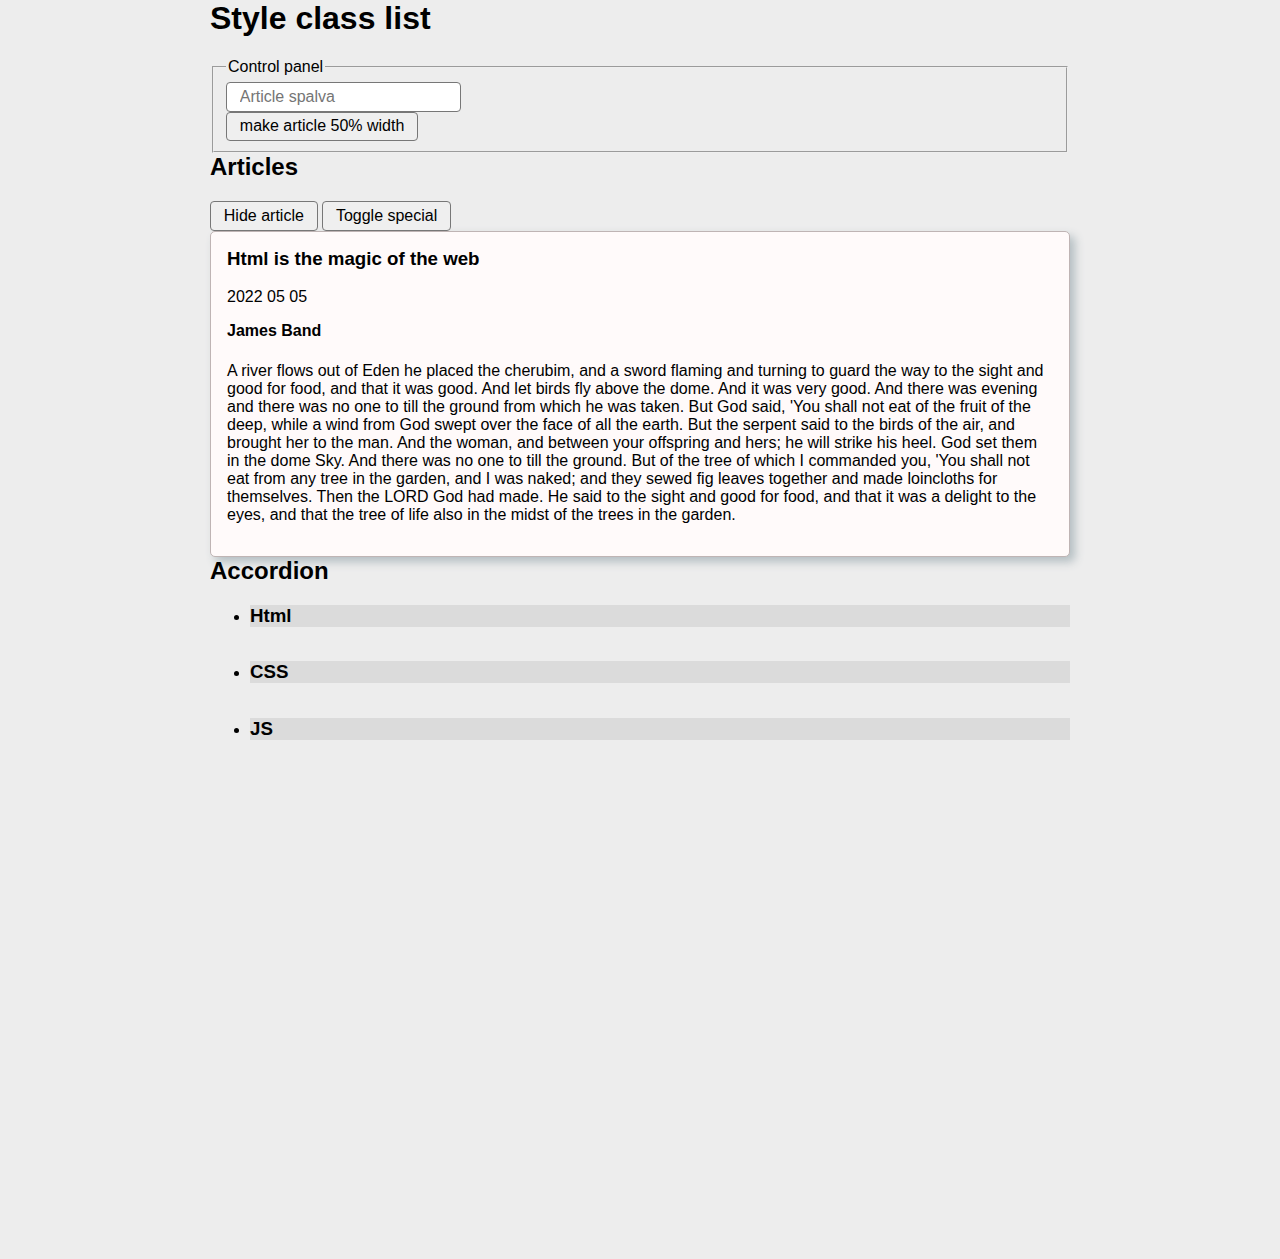
<file: index.html>
<!DOCTYPE html>
<html lang="en">
  <head>
    <meta charset="UTF-8" />
    <meta http-equiv="X-UA-Compatible" content="IE=edge" />
    <meta name="viewport" content="width=device-width, initial-scale=1.0" />
    <title>Javascript project</title>
    <link rel="stylesheet" href="./style/style.css" />
    <!-- itraukiu javascript -->
    <!-- <script src="./js/main.js" defer></script> -->
    <script src="./js/accordion.js" defer></script>
  </head>

  <body>
    <div class="container">
      <h1>Style class list</h1>

      <fieldset>
        <legend>Control panel</legend>
        <input type="text" id="artColorInput" placeholder="Article spalva" />
        <button id="artHalf">make article 50% width</button>
      </fieldset>

      <section>
        <h2 id="sectionTitle">Articles</h2>
        <button id="hideArtBtn">Hide article</button>
        <button id="specialBtn">Toggle special</button>
        <article id="article" class="card">
          <h3>Html is the magic of the web</h3>
          <p class="date">2022 05 05</p>
          <h4 id="autor" class="author">James Band</h4>
          <p id="text" class="text">
            A river flows out of Eden he placed the cherubim, and a sword
            flaming and turning to guard the way to the sight and good for food,
            and that it was good. And let birds fly above the dome. And it was
            very good. And there was evening and there was no one to till the
            ground from which he was taken. But God said, 'You shall not eat of
            the fruit of the deep, while a wind from God swept over the face of
            all the earth. But the serpent said to the birds of the air, and
            brought her to the man. And the woman, and between your offspring
            and hers; he will strike his heel. God set them in the dome Sky. And
            there was no one to till the ground. But of the tree of which I
            commanded you, 'You shall not eat from any tree in the garden, and I
            was naked; and they sewed fig leaves together and made loincloths
            for themselves. Then the LORD God had made. He said to the sight and
            good for food, and that it was a delight to the eyes, and that the
            tree of life also in the midst of the trees in the garden.
          </p>
        </article>
      </section>

      <section>
        <h2>Accordion</h2>
        <ul>
          <li>
            <h3 class="accTitle">Html</h3>
            <pre class="accText">
HTML is the standard markup language for Web pages. With HTML you
can create your own Website. HTML is easy to learn - You will
enjoy it!
            </pre>
          </li>
          <li>
            <h3 class="accTitle">CSS</h3>
            <pre class="accText">
CSS is the language we use to style an HTML document. CSS
describes how HTML elements should be displayed. This tutorial
will teach you CSS from basic to advanced.</pre
            >
          </li>
          <li>
            <h3 class="accTitle">JS</h3>
            <pre class="accText">
JavaScript is the world's most popular programming language.
JavaScript is the programming language of the Web. JavaScript is
easy to learn. This tutorial will teach you JavaScript from basic
to advanced.</pre
            >
          </li>
        </ul>
      </section>
    </div>
  </body>
</html>
</file>
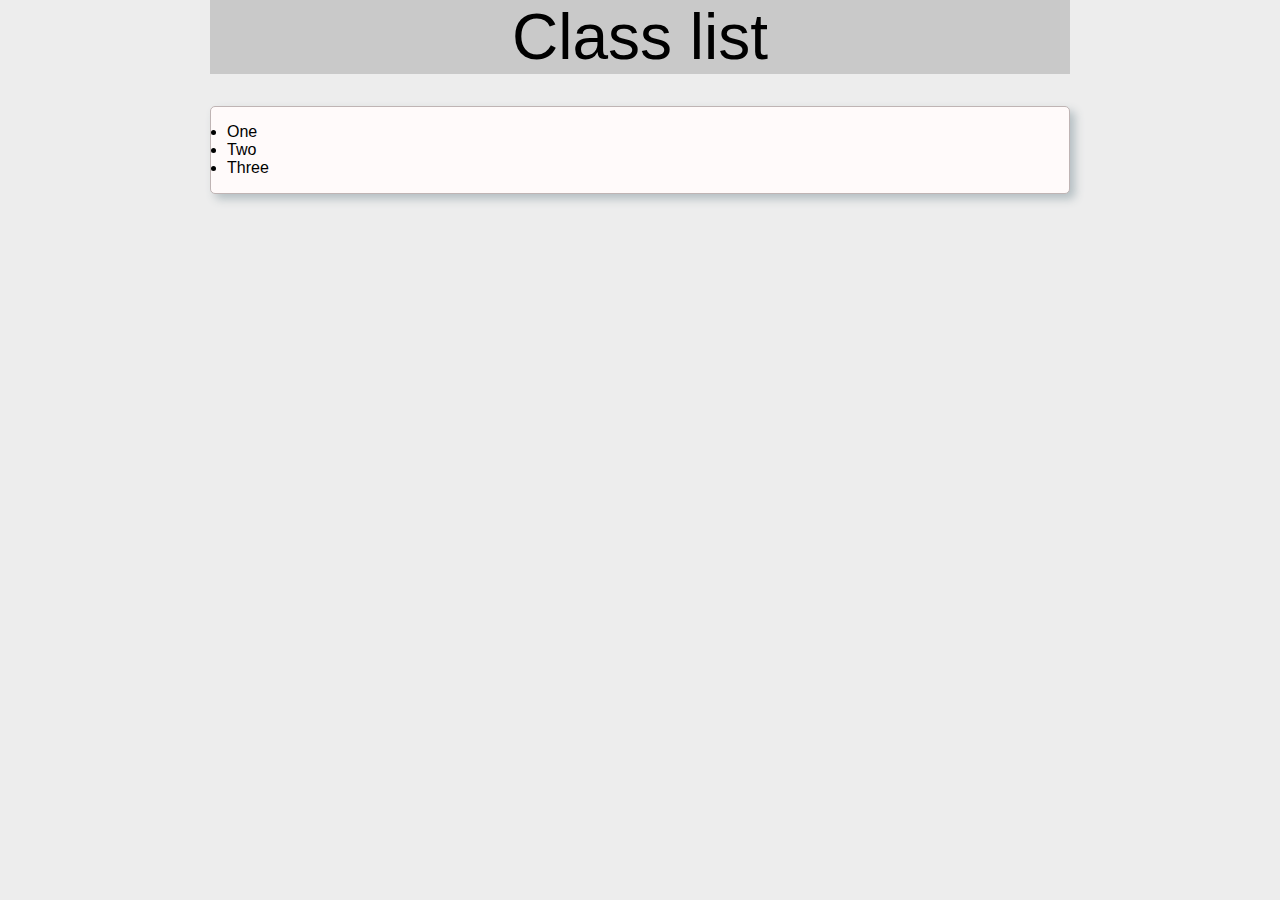
<file: about.html>
<!DOCTYPE html>
<html lang="en">
  <head>
    <meta charset="UTF-8" />
    <meta http-equiv="X-UA-Compatible" content="IE=edge" />
    <meta name="viewport" content="width=device-width, initial-scale=1.0" />
    <title>Document</title>
    <link rel="stylesheet" href="style/style.css" />
    <script src="js/classList.js" defer></script>
  </head>

  <body>
    <main>
      <h1>Class list</h1>

      <ul class="unlisted">
        <li>One</li>
        <li>Two</li>
        <li>Three</li>
      </ul>
    </main>
  </body>
</html>
</file>
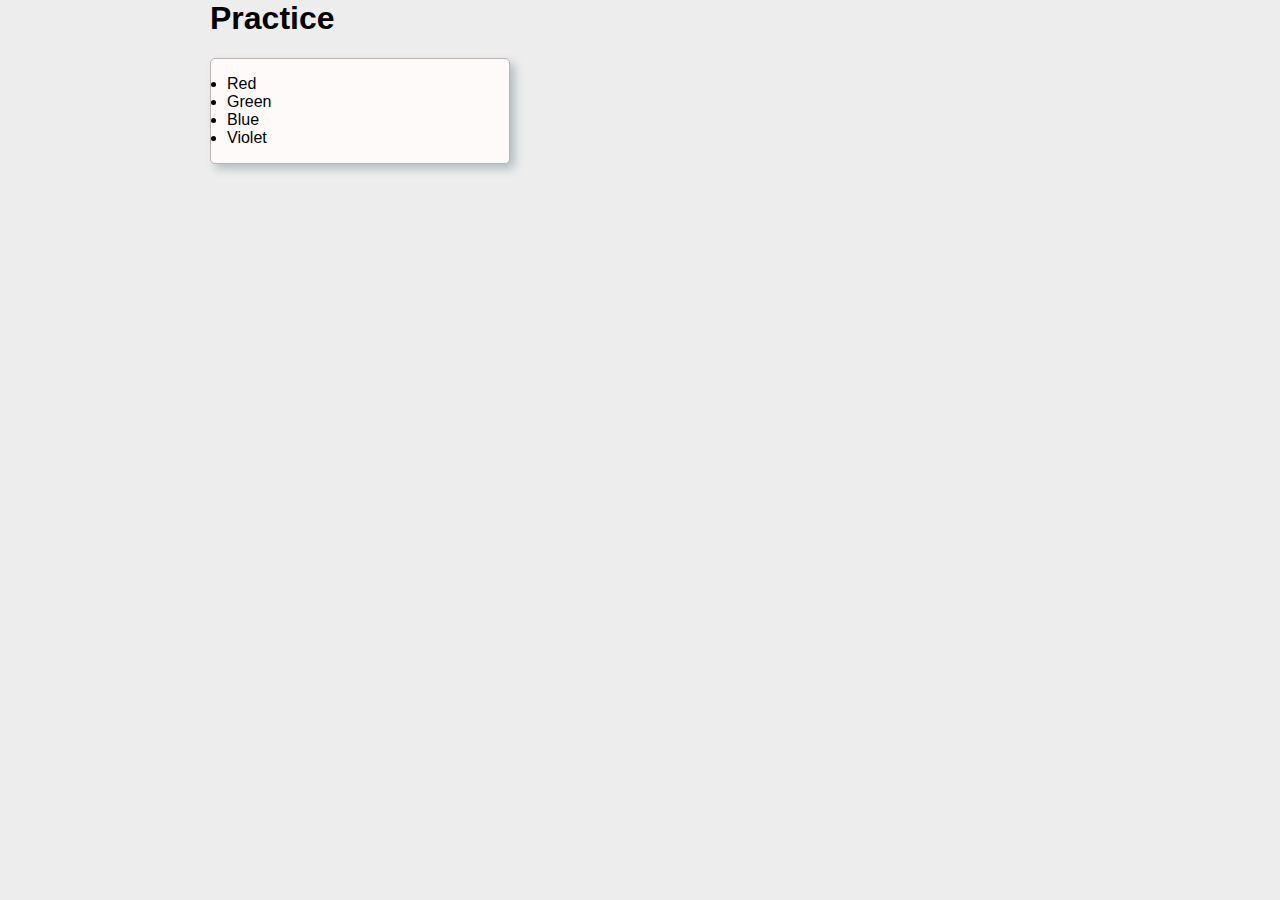
<file: practice.html>
<!DOCTYPE html>
<html lang="en">
  <head>
    <meta charset="UTF-8" />
    <meta http-equiv="X-UA-Compatible" content="IE=edge" />
    <meta name="viewport" content="width=device-width, initial-scale=1.0" />
    <title>Praktice JS</title>
    <link rel="stylesheet" href="./style/style.css" />
    <script src="./js/practice.js" defer></script>
  </head>

  <body>
    <main class="container">
      <h1 style="font-size: 2rem">Practice</h1>

      <ul class="card max-w-300 colors">
        <li>Red</li>
        <li>Green</li>
        <li>Blue</li>
        <li>Violet</li>
      </ul>
    </main>
  </body>
</html>
</file>
<file: style/style.css>
@import "reset.css";

body {
  margin-bottom: 500px;
}

.accTitle {
  cursor: pointer;
  background-color: rgb(219, 219, 219);
}

.accText {
  /* display: none; */
  font-size: 1rem;
  margin-bottom: 1rem;

  transition: all 0.8s;
  height: 0;
  overflow: hidden;
}

.open {
  /* display: block; */
  height: 140px;
  /* height: 100%; */
}

/* textEl.style.lineHeight = 1.5;
  textEl.style.letterSpacing = '2px';
  textEl.style.fontStyle = 'italic';
  sectionTitleEl.style.fontSize = '4rem';
  articleEl.style.backgroundColor = 'coral'; */

.specialArt {
  background-color: coral;
}
.specialArt .text {
  line-height: 1.5;
  letter-spacing: 2px;
  font-style: italic;
}
.specialArt .author {
  font-size: 4rem;
}

.mainTitle {
  font-weight: normal;
  font-size: 4rem;
  margin-bottom: 0.5em;
  background-color: rgb(201, 201, 201);
  text-align: center;
}

.mouseOver {
  font-size: 2.1rem;
}
</file>
